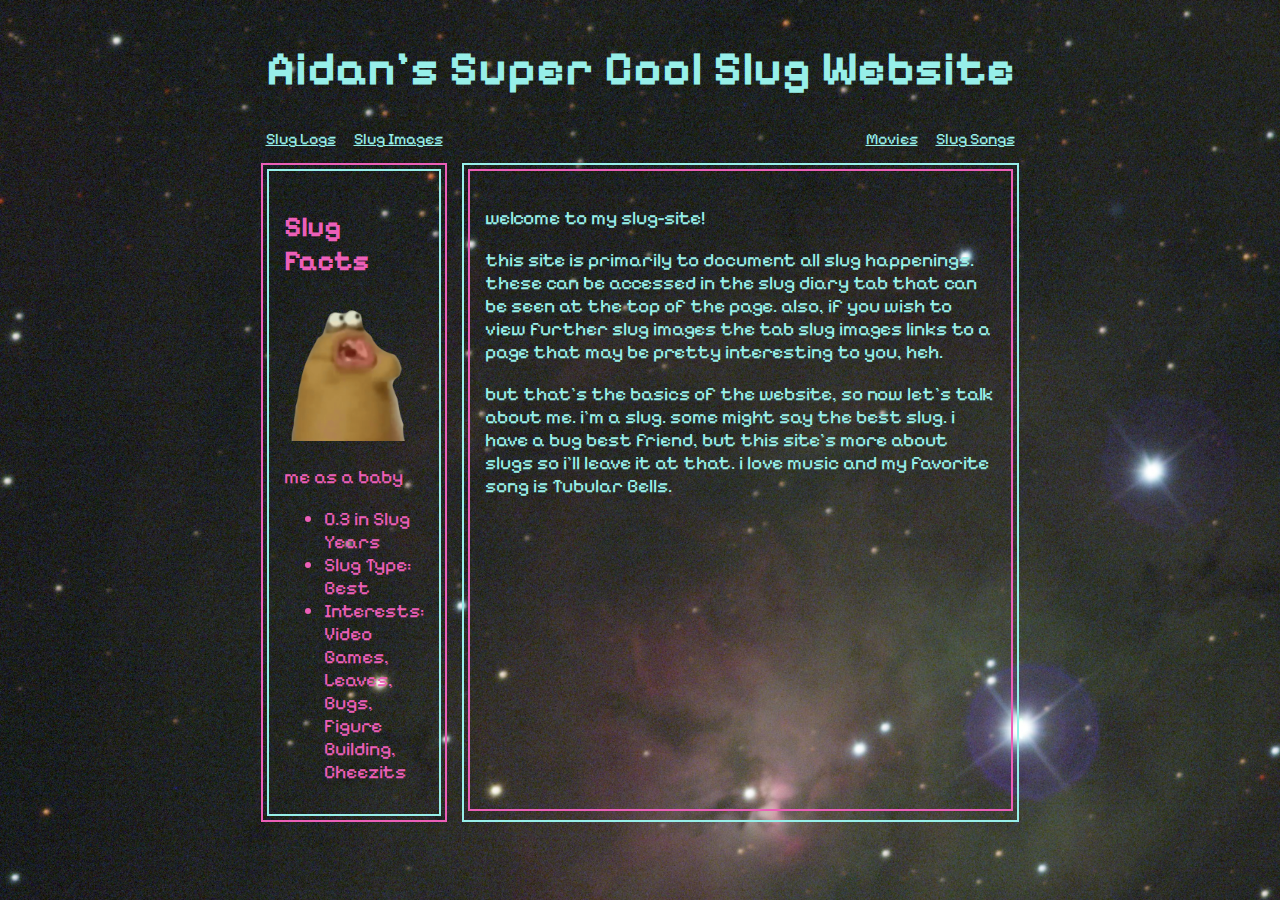
<file: index.html>
<!DOCTYPE HTML>
<html lang="en">

<head>
    <meta charset="utf-8">
    <meta name="viewport" content="width=device-width, 
        initial-scale-1, shrink-to-fit=no">
    <title>Slug Home</title>
    <link rel = 'stylesheet' href="style.css">
</head>
<body>
    <header>
        <h1>Aidan's Super Cool Slug Website</h1>
        <nav>
            <div class = 'site-nav'>
                <a class = 'nav-links' href = "logs.html">Slug Logs</a>
                <a class = 'nav-links' href = "slug-images.html">Slug Images</a>
            </div>
            <div class = 'extra-links'>
                <a class = 'nav-links' href = "https://letterboxd.com/billybobapb/">Movies</a>
                <a class = 'nav-links' href = "https://open.spotify.com/user/ik124n54nz5czlzvp7cqwneec?si=fd68151aeab74063">Slug Songs</a>
            </div>
        </nav>
    </header>
    <div class = "home-main">
        <span class = 'slug-facts'>
            <div class = 'fact-wrapper'>
                <h2>Slug Facts</h2>
            <img class = "bio-image" src = "img/slug-chewing.gif" alt = "image of The slug">
            <p>me as a baby</p>
            <ul>
                <li>0.3 in Slug Years</li>
                <li>Slug Type: Best</li>
                <li>Interests: Video Games, Leaves, Bugs, Figure Building, Cheezits</li>
            </ul>
            </div>
        </span>
        <div class = 'main'>
            <div class = 'main-wrapper'>
                <p>welcome to my slug-site!</p>
            <p>this site is primarily to document all slug happenings. these 
                can be accessed in the slug diary tab that can be seen at the 
                top of the page. also, if you wish to view further slug images 
                the tab slug images links to a page that may be pretty 
                interesting to you, heh. 
            </p>
            <p>
                but that's the basics of the website, so now let's talk about 
                me. i'm a slug. some might say the best slug. i have a bug best 
                friend, but this site's more about slugs so i'll leave it at that.
                i love music and my favorite song is Tubular Bells. 
            </p>
            </div>
        </div>
    </div>
</body>
</file>
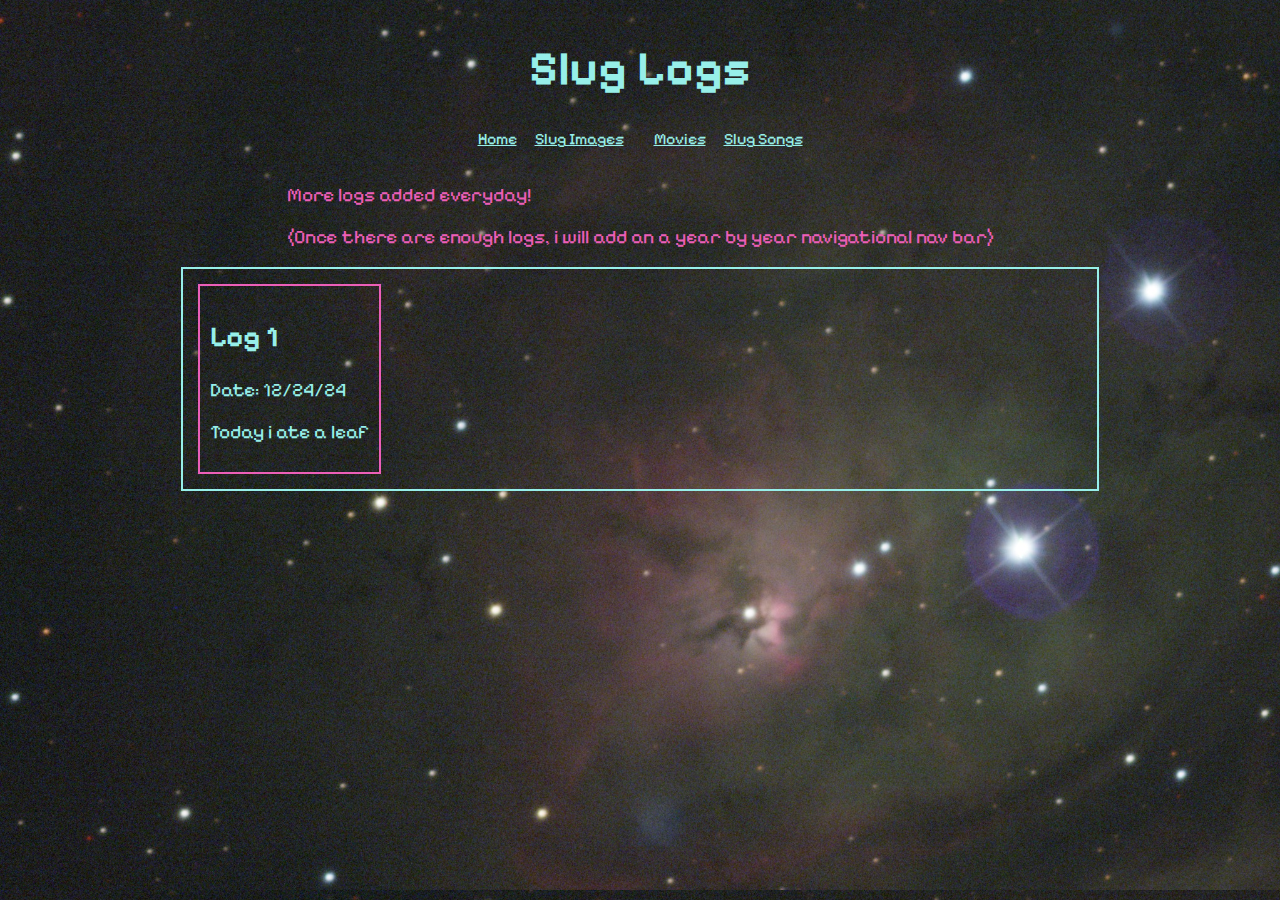
<file: logs.html>
<!DOCTYPE HTML>
<html lang="en">

<head>
    <meta charset="utf-8">
    <meta name="viewport" content="width=device-width, 
        initial-scale-1, shrink-to-fit=no">
    <title>Slug Logs</title>
    <link rel = 'stylesheet' href="style.css">
</head>
<body>
    <header>
        <h1>Slug Logs</h1>
        <nav>
            <div class = 'site-nav'>
                <a class = 'nav-links' href = "index.html">Home</a>
                <a class = 'nav-links' href = "slug-images.html">Slug Images</a>
            </div>
            <div class = 'extra-links'>
                <a class = 'nav-links' href = "https://letterboxd.com/billybobapb/">Movies</a>
                <a class = 'nav-links' href = "https://open.spotify.com/user/ik124n54nz5czlzvp7cqwneec?si=fd68151aeab74063">Slug Songs</a>
            </div>
        </nav>
    </header>
    <div class = 'info'>
        <p>More logs added everyday!</p>
        <p>(Once there are enough logs, i will add an a year by year navigational nav bar)</p>
    </div>
    <div class = 'logs'>
        <div class = 'log'>
            <h2>Log 1</h2>
            <p>Date: 12/24/24</p>
            <p>Today i ate a leaf</p>
        </div>
    </div>
</body>
</file>
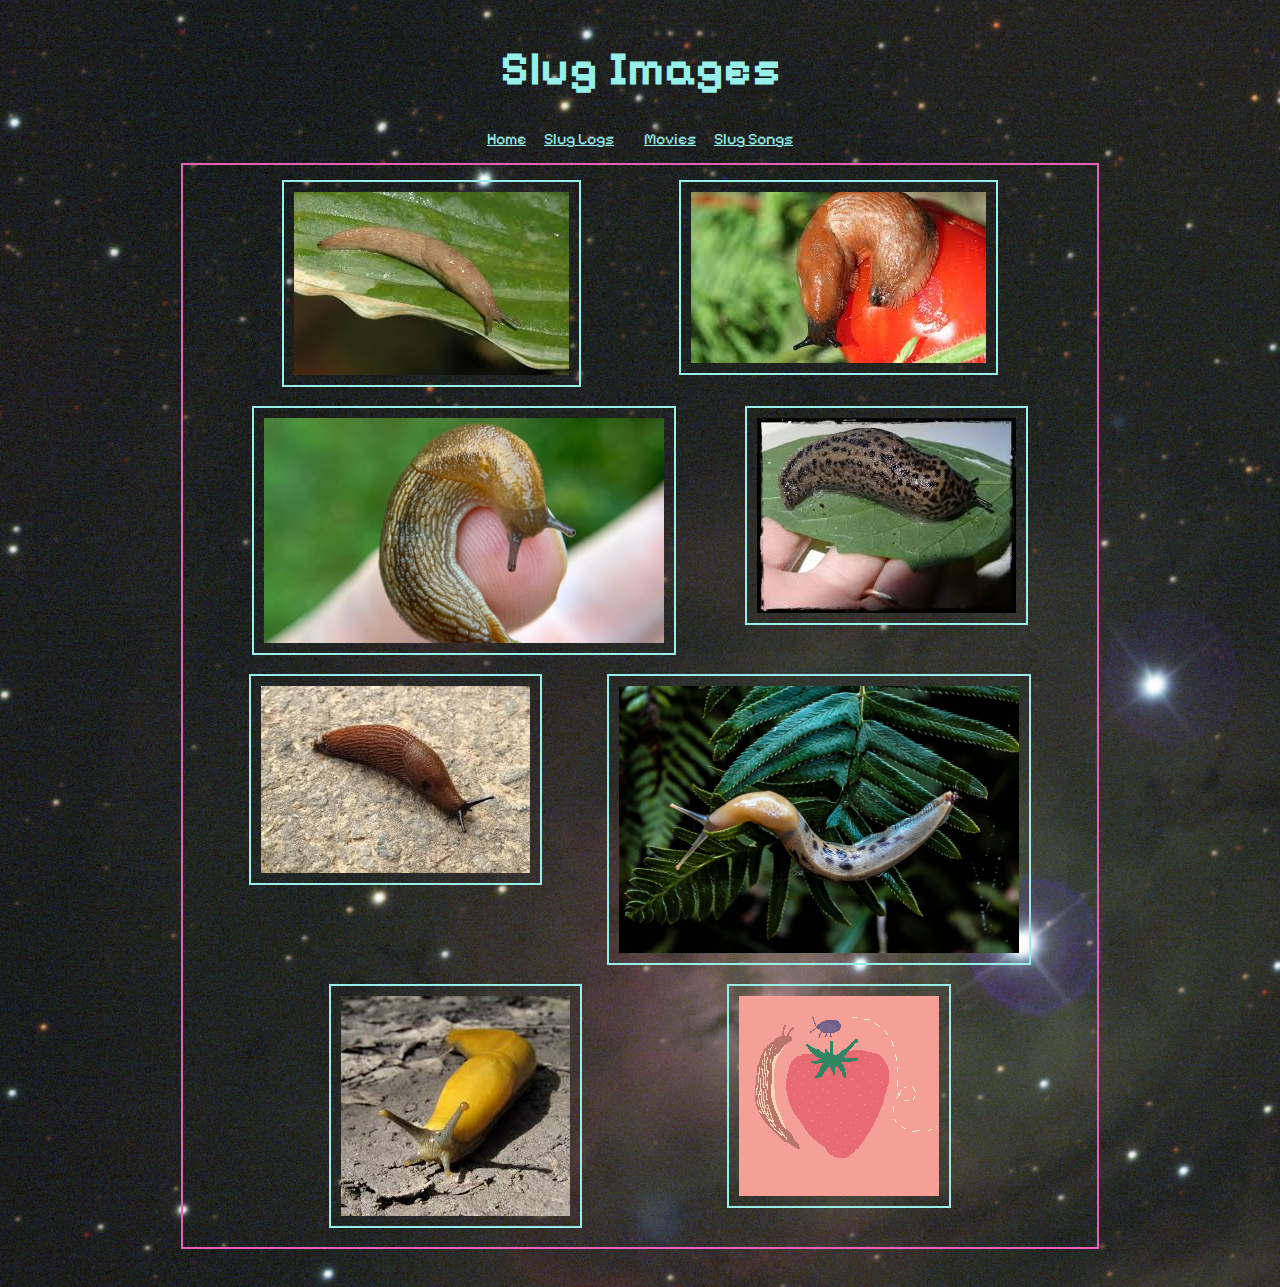
<file: slug-images.html>
<!DOCTYPE HTML>
<html lang="en">

<head>
    <meta charset="utf-8">
    <meta name="viewport" content="width=device-width, 
        initial-scale-1, shrink-to-fit=no">
    <title>Slug Images</title>
    <link rel = 'stylesheet' href="style.css">
</head>
<body>
    <header>
        <h1>Slug Images</h1>
        <nav>
            <div class = 'site-nav'>
                <a class = 'nav-links' href = "index.html">Home</a>
                <a class = 'nav-links' href = "logs.html">Slug Logs</a>
            </div>
            <div class = 'extra-links'>
                <a class = 'nav-links' href = "https://letterboxd.com/billybobapb/">Movies</a>
                <a class = 'nav-links' href = "https://open.spotify.com/user/ik124n54nz5czlzvp7cqwneec?si=fd68151aeab74063">Slug Songs</a>
            </div>
        </nav>
    </header>
    <div class = 'images'>
        <div>
            <img class = 'slug' src = "img/slug1.jpeg" alt = "slug">
        </div>
        <div>
            <img class = 'slug' src = "img/slug2.jpeg" alt = "slug">
        </div>
        <div>
            <img class = 'slug' src = "img/slug3.jpeg" alt = "slug">
        </div>
        <div>
            <img class = 'slug' src = "img/slug4.jpeg" alt = "slug">
        </div>
        <div>
            <img class = 'slug' src = "img/slug5.jpeg" alt = "slug">
        </div>
        <div>
            <img class = 'slug' src = "img/slug6.jpg" alt = "slug">
        </div>
        <div>
            <img class = 'slug' src = "img/slug7.jpeg" alt = "slug">
        </div>
        <div>
            <img class = 'slug' src = "img/valentine.png" alt = 'slug and bug'
        </div>
    </div>
</body>
</file>
<file: style.css>
@import url('https://fonts.googleapis.com/css2?family=Josefin+Sans:ital,wght@0,100..700;1,100..700&family=Pixelify+Sans:wght@400..700&family=Sora:wght@100..800&family=Work+Sans:ital,wght@0,100..900;1,100..900&display=swap');
/*https://coolors.co/2e0219-4a001f-6a0f49-a7c4c2-97efe9*/
body{
    background-image: url("img/nebula-color.jpg");
    background-position: center;
    background-size: cover;
    font-family: "Pixelify Sans";
    color: #97EFE9;
    display: flex;
    flex-direction: column;
    align-items: center;
}
h1{
    text-align: center;
    color: #97EFE9;
    font-size: 3em;
}
h2{
    font-size: 1.8em;
}
p{
    font-size: 1.2em;
}
li{
    font-size: 1.2em;
}
nav{
    display: flex;
    justify-content: space-between;
    padding-bottom: 15px;
}
.site-nav a{
    padding-right: 15px;
}
.extra-links a{
    padding-left: 15px;
}
a{
    color: #97EFE9;
}
a:hover, a:focus{
    color:#EC5FB8;
}
.home-main{
    display: flex;
    gap: 15px;
    width: 60%;
    justify-content: center;
    padding-bottom: 30px;
}
.slug-facts{
    color: #EC5FB8;
    border: 2px solid #EC5FB8;
    padding: 4px;
}
.fact-wrapper{
    border: 2px solid #97EFE9;
    padding: 15px;
}
.bio-image{
    width:100%;
}
.main{
    border: 2px solid #97EFE9;
    padding: 4px;
}
.main-wrapper{
    border: 2px solid #EC5FB8;
    padding: 15px;
    height: 94%;
}
.info p{
    color: #EC5FB8; 
}
.logs{
    width: 70%;
    border: 2px solid #97EFE9;
    display: flex;
    gap: 15px;
    padding: 15px;
    flex-wrap: wrap;
}
.log{
    border: 2px solid #EC5FB8;
    padding: 10px;
    max-width: 400px;
}
.images{
    width: 70%;
    border: 2px solid #EC5FB8;
    display: flex;
    gap: 15px;
    padding: 15px;
    flex-wrap: wrap;
    justify-content: space-evenly;
    margin-bottom: 30px;
}
.slug{
    border: 2px solid #97EFE9;
    padding: 10px;
    max-width: 400px;
}
</file>
